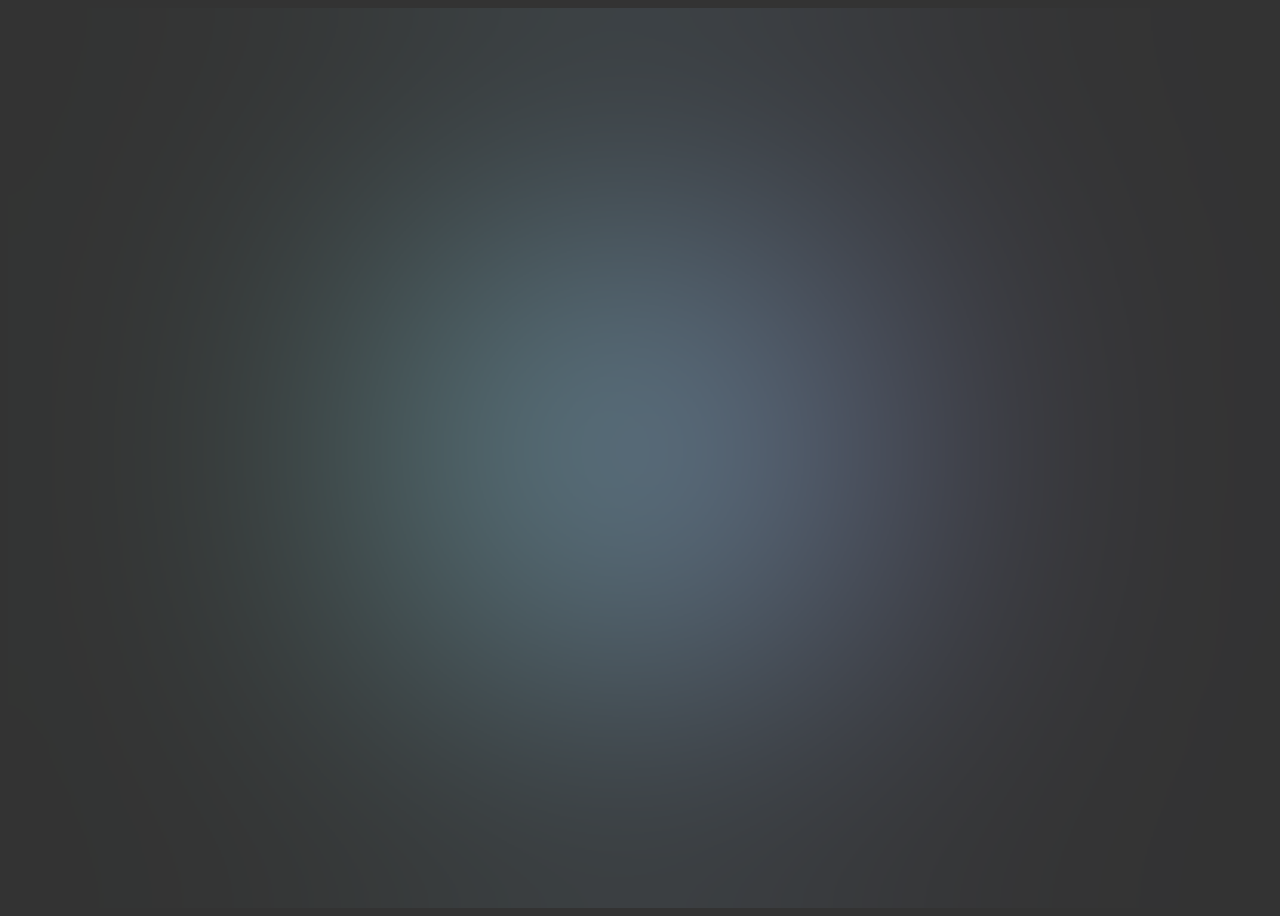
<file: background-blob/index.html>
<!DOCTYPE html>
<html lang="en">
<head>
    <meta charset="UTF-8">
    <meta http-equiv="X-UA-Compatible" content="IE=edge">
    <meta name="viewport" content="width=device-width, initial-scale=1.0">
    <title>Document</title>
    <link rel="stylesheet" href="./style.css">
</head>
<body>
    <div id="blob"></div>
    <div id="blur"></div>
    <script src="./app.js"></script>
</body>
</html>
</file>
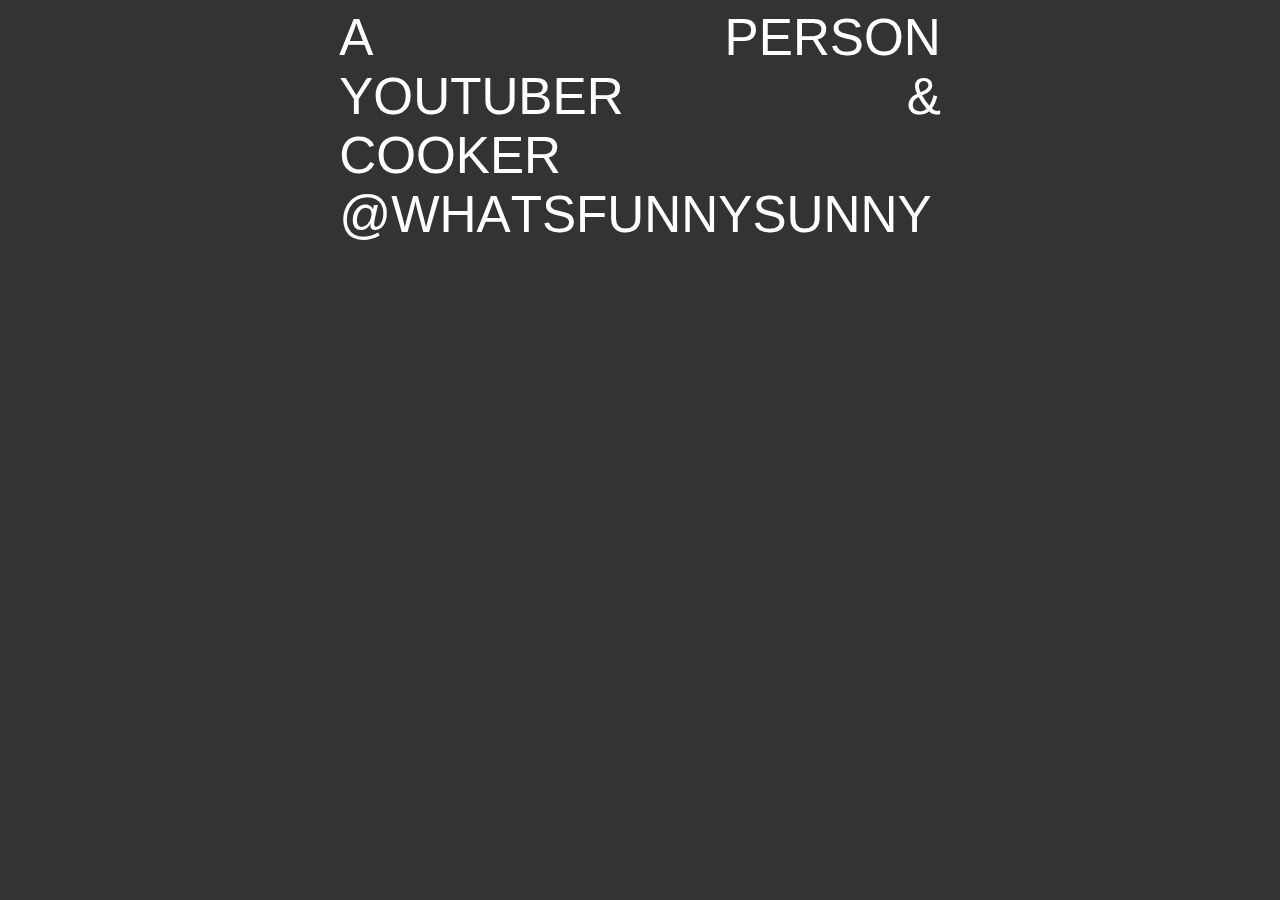
<file: explosive/index.html>
<!DOCTYPE html>
<html lang="en">
<head>
    <meta charset="UTF-8">
    <meta http-equiv="X-UA-Compatible" content="IE=edge">
    <meta name="viewport" content="width=device-width, initial-scale=1.0">
    <title>Document</title>
    <link rel="stylesheet" href="style.css">
</head>
<body>
    <div id="text">
        <!-- emmet shortcut for div and id, with p and id nested -->
        <div class="line">
            <p class="word">A</p>
            <p class="word">Person</p>
        </div>
        <div class="line">
            <p class="word">YouTuber</p>
            <p class="word">&</p>
        </div>
        <div class="line">
            <p class="word">Cooker</p>
        </div>
        <div class="line">
            <a 
                id = "channel-link"
                class="word fancy"
                href="https://www.youtube.com/channel/UCLHn9z4NqGWhAShede8bNjQ"
                target="_blank"
                >
                @WhatsfunnySunny
            </a>
        </div>
    </div>
    <script src="app.js"></script>
</body>
</html>
</file>
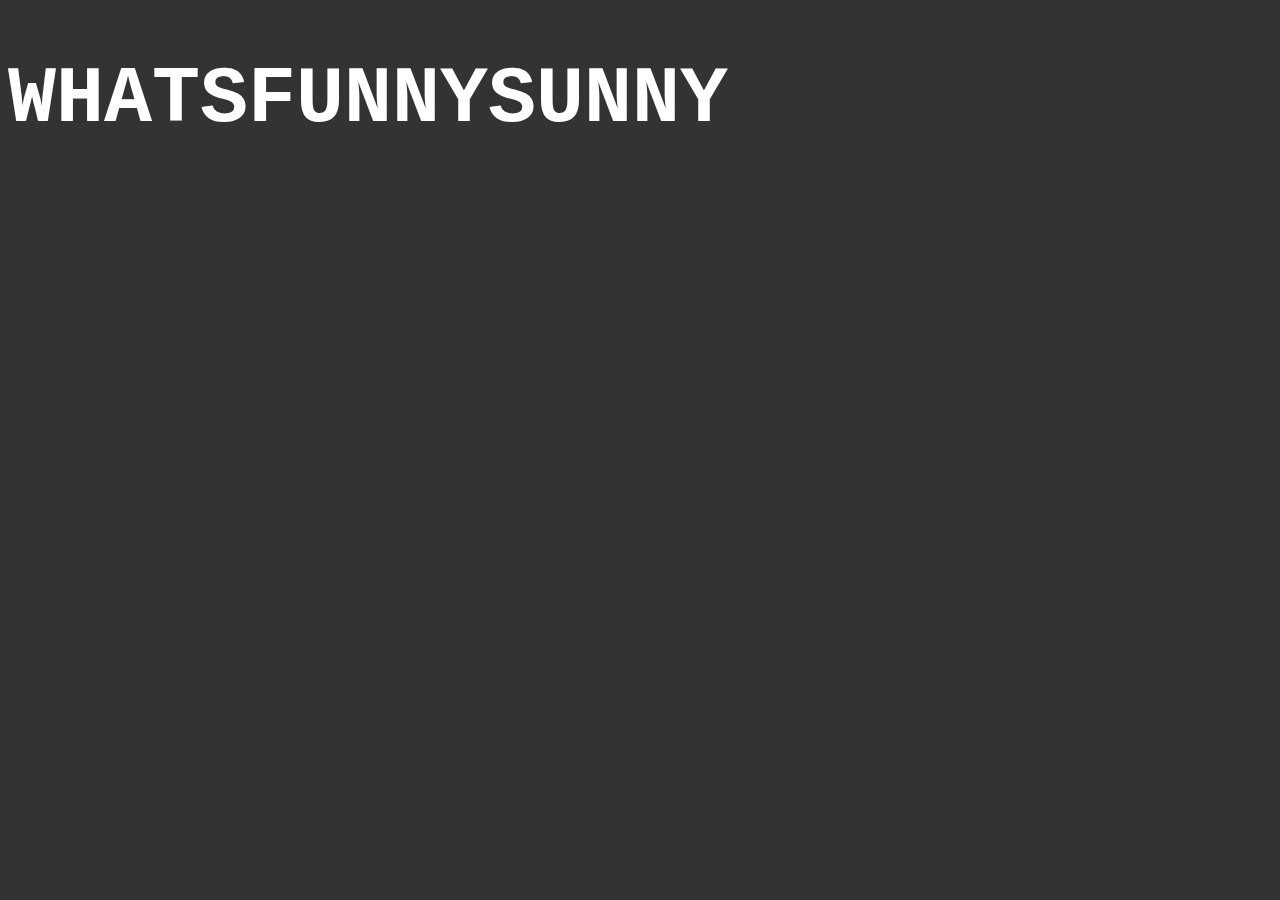
<file: hacker-effect/index.html>
<!DOCTYPE html>
<html lang="en">
<head>
    <meta charset="UTF-8">
    <meta http-equiv="X-UA-Compatible" content="IE=edge">
    <meta name="viewport" content="width=device-width, initial-scale=1.0">
    <title>Document</title>
    <link rel="stylesheet" href="./style.css">
</head>
<body>
    <h1 data-value="WhatsfunnySunny">WhatsfunnySunny</h1>
    <script src="./app.js"></script>
</body>
</html>
</file>
<file: background-blob/style.css>
body {
    background-color: #333;
    color: #fff;
    height: 100vh;
}

#blob {
    background-color: #fff;
    height: 400px;
    aspect-ratio: 1;
    position:absolute;
    top: 50%;
    left: 50%;
    translate: -50% -50%;
    border-radius: 50%;
    background: linear-gradient(
        to right,
        aquamarine,
        mediumpurple
    );
    animation: rotate 10s infinite;
    
} 

#blur {
    height: 100%;
    width: 100%;
    position: absolute;
    z-index: 2;
    backdrop-filter: blur(200px);
}

@keyframes rotate {
    from {
        rotate:0deg;
    }
    50% {
        scale: 1 1.5;
    }
    to {
        rotate:360deg;
    }
}
</file>
<file: explosive/style.css>
body {
    background-color: #333;

}

p.word {
    color: #fff;
    font-size: 4vw;
    font-family: 'Rubik', sans-serif;
    margin: 0rem;
    text-transform: uppercase;
}

.line {
    display: flex;
    justify-content: space-between;
}

#text {
    width: 47vw;
    margin: 0 auto;
}

#text:has(.fancy:hover) .word:not(.fancy:hover) {
    opacity: 0.2;
}

a {
    text-decoration: none;
    color: #fff;
    font-size: 4vw;
    font-family: 'Rubik', sans-serif;
    margin: 0rem;
    text-transform: uppercase;
}
.fancy > .letter {
    display: inline-block;
    transition: transform 350ms ease;
}

.fancy:hover > .letter:nth-child(1) {
    transform: translate(-80%, 25%)
    rotate(25deg);
}
.fancy:hover > .letter:nth-child(2) {
    transform: translate(10%, -40%)
    rotate(-35deg);
}
.fancy:hover > .letter:nth-child(3) {
    transform: translate(-20%, 25%)
    rotate(-2deg);
}
.fancy:hover > .letter:nth-child(4) {
    transform: translate(33%, -33%)
    rotate(10deg);
}
.fancy:hover > .letter:nth-child(5) {
    transform: translate(-15%, 15%)
    rotate(6deg);
}
.fancy:hover > .letter:nth-child(6) {
    transform: translate(17%, -5%)
    rotate(-62deg);
}
.fancy:hover > .letter:nth-child(7) {
    transform: translate(-30%, 7%)
    rotate(12deg);
}
.fancy:hover > .letter:nth-child(8) {
    transform: translate(29%, -17%)
    rotate(-12deg);
}
.fancy:hover > .letter:nth-child(9) {
    transform: translate(-10%, 2%)
    rotate(7deg);
}
.fancy:hover > .letter:nth-child(10) {
    transform: translate(24%, -15%)
    rotate(-7deg);
}
.fancy:hover > .letter:nth-child(11) {
    transform: translate(17%, -55%)
    rotate(35deg);
}
.fancy:hover > .letter:nth-child(12) {
    transform: translate(-17%, -45%)
    rotate(-35deg);
}
.fancy:hover > .letter:nth-child(13) {
    transform: translate(22%, -45%)
    rotate(45deg);
}
.fancy:hover > .letter:nth-child(14) {
    transform: translate(40%, 25%)
    rotate(-45deg);
}
.fancy:hover > .letter:nth-child(15) {
    transform: translate(25%, 40%)
    rotate(-2deg);
}
.fancy:hover > .letter:nth-child(16) {
    transform: translate(-25%, -40%)
    rotate(-2deg);
}
.fancy:hover > .letter:nth-child(17) {
    transform: translate(-40%, -25%)
    rotate(-22deg);
}
</file>
<file: hacker-effect/style.css>
body{
    background-color: #333;
    color: #fff;
}
h1 {
    /* make text uppercase */
    text-transform: uppercase;
    
    /* make text same size */
    font-family:"Courier New", Courier, monospace;  
    font-size: 5rem;
}
</file>
